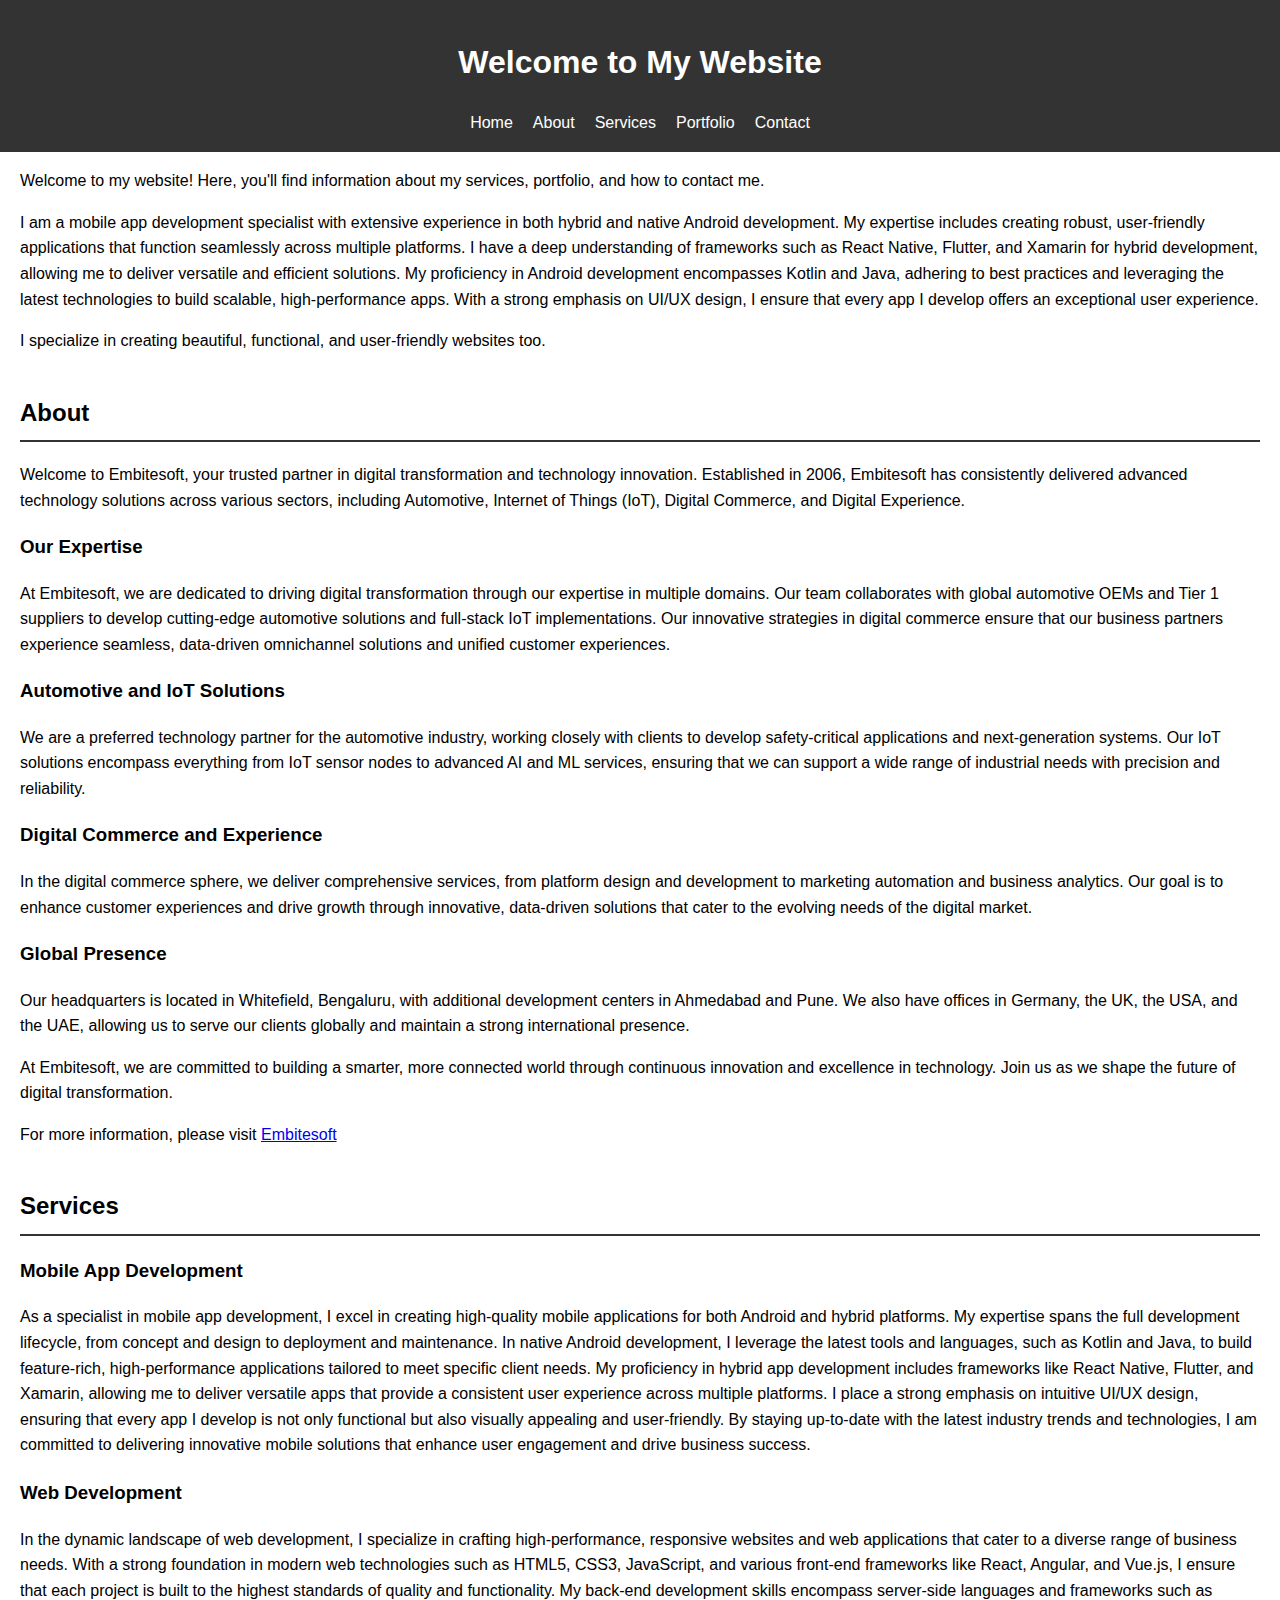
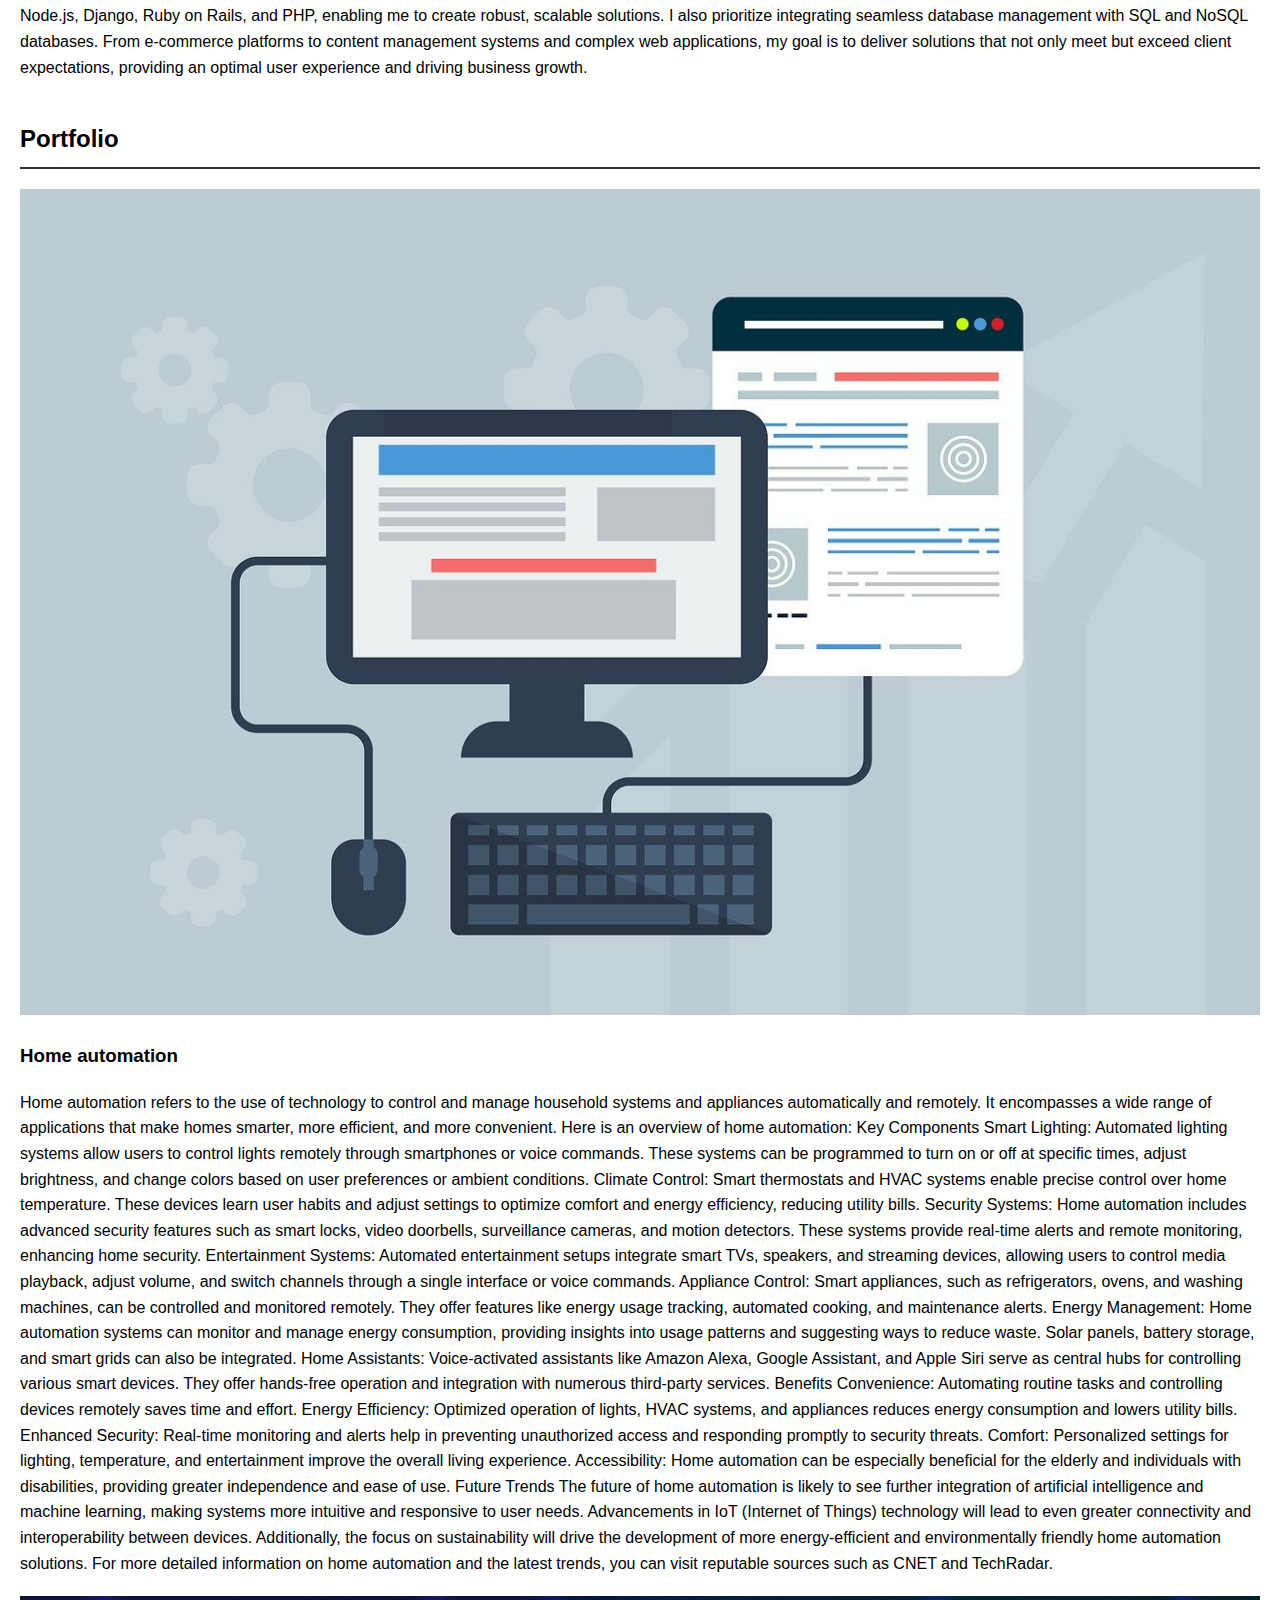
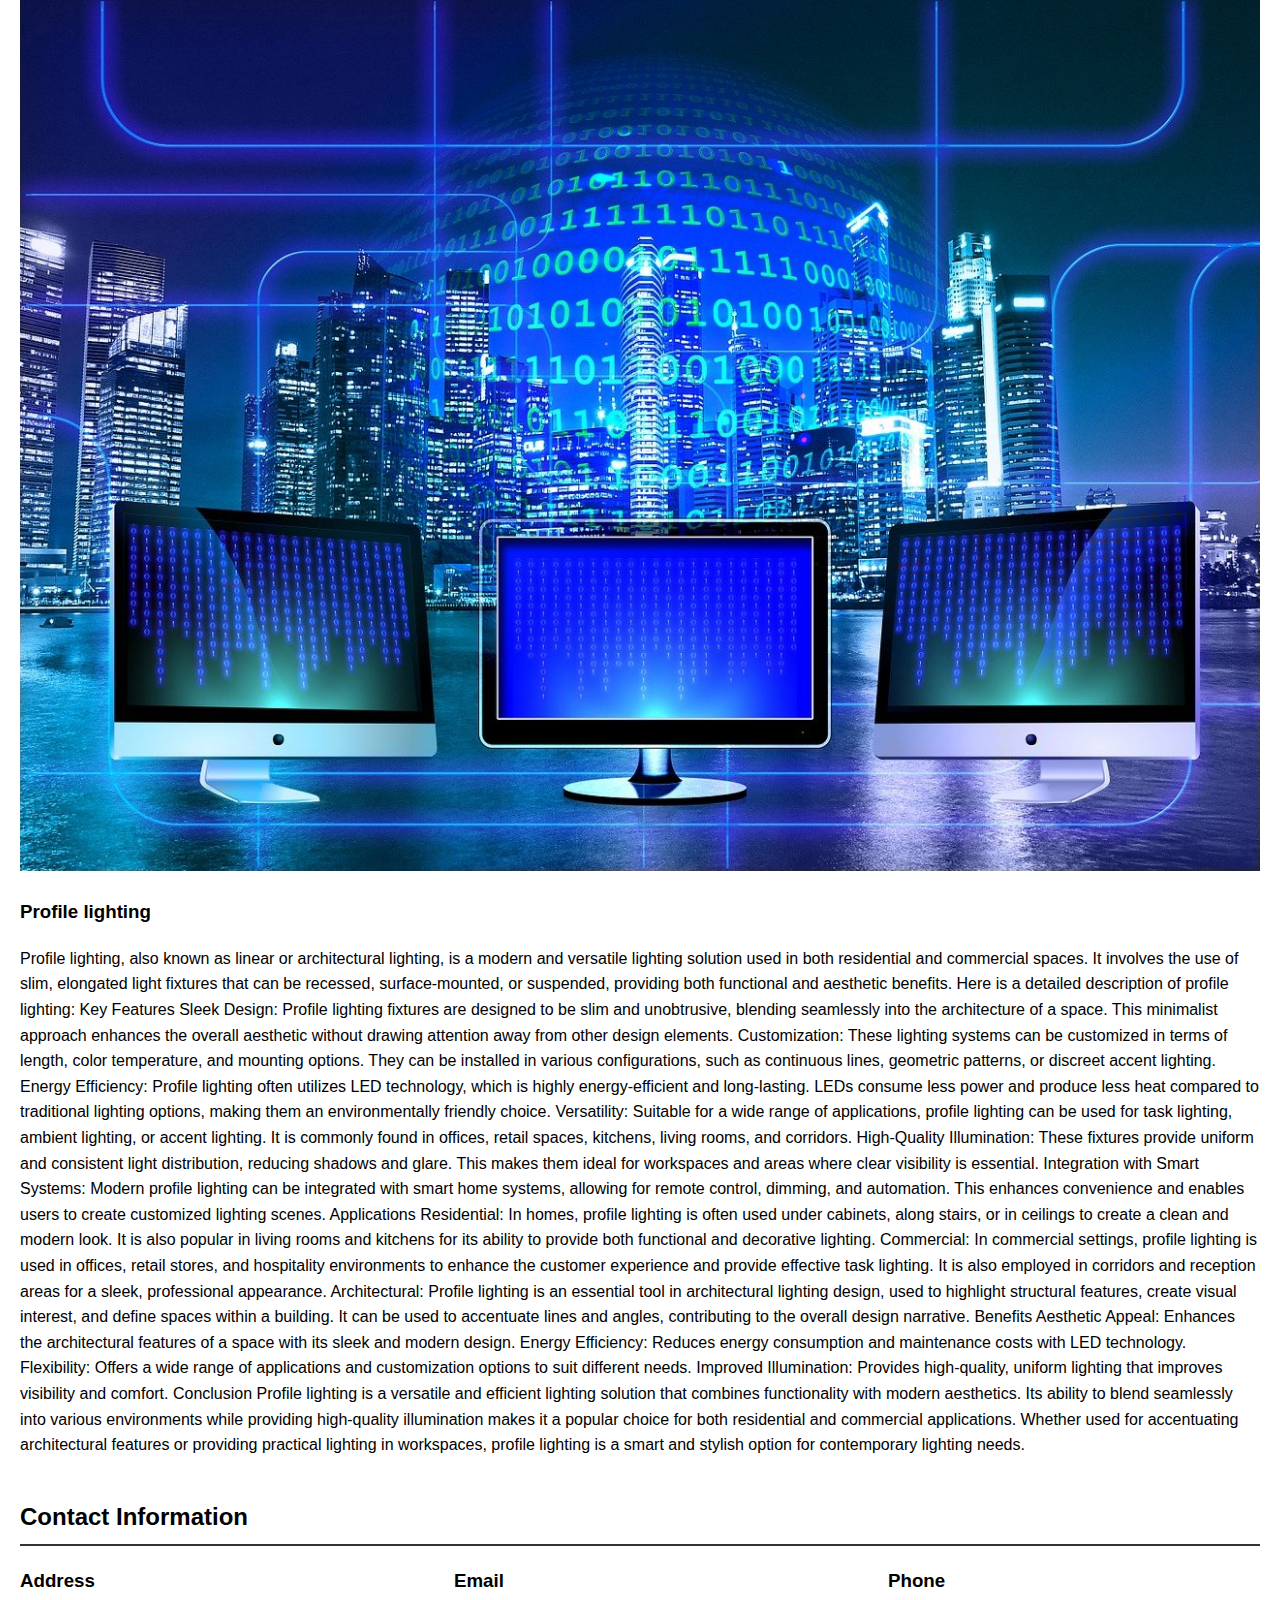
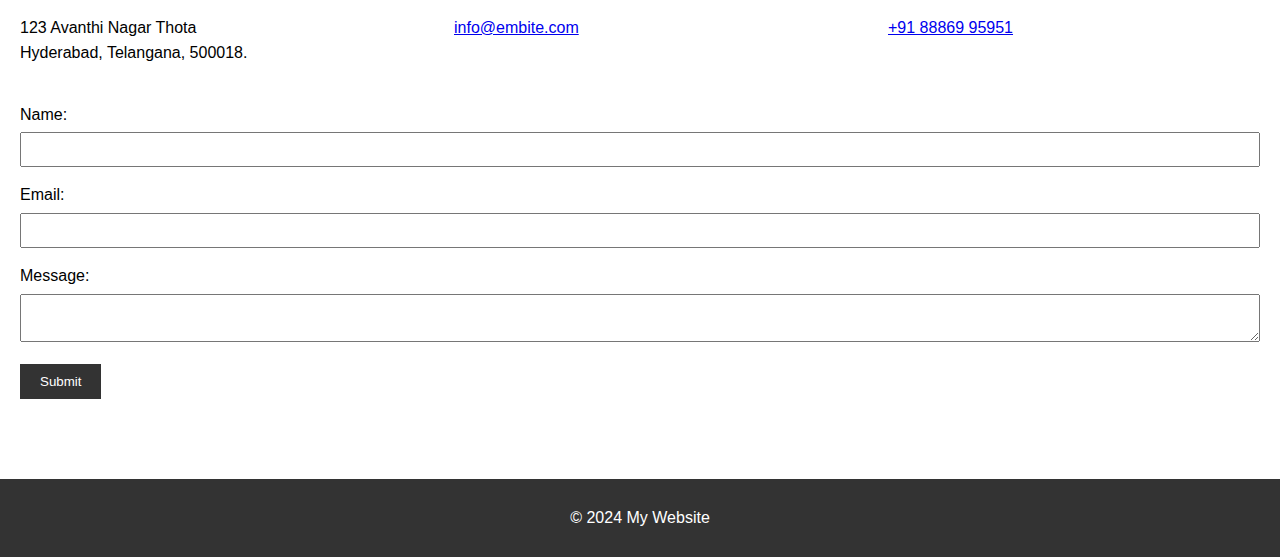
<file: index.html>
<!DOCTYPE html>
<html lang="en">
<head>
    <meta charset="UTF-8">
    <meta name="viewport" content="width=device-width, initial-scale=1.0">
    <title>My Website</title>
    <link rel="stylesheet" href="css/styles.css">
</head>
<body>
    <header>
        <h1>Welcome to My Website</h1>
        <nav>
            <ul>
                <li><a href="#home">Home</a></li>
                <li><a href="#about">About</a></li>
                <li><a href="#services">Services</a></li>
                <li><a href="#portfolio">Portfolio</a></li>
                <li><a href="#contact">Contact</a></li>
            </ul>
        </nav>
    </header>
    <main>
        <!-- Home Section -->
        <section id="home">
            <h2>Home</h2>
            <p>Welcome to my website! Here, you'll find information about my services, portfolio, and how to contact me.</p>
            <p>I am a mobile app development specialist with extensive experience in both hybrid and native Android development. My expertise includes creating robust, user-friendly applications that function seamlessly across multiple platforms. I have a deep understanding of frameworks such as React Native, Flutter, and Xamarin for hybrid development, allowing me to deliver versatile and efficient solutions. My proficiency in Android development encompasses Kotlin and Java, adhering to best practices and leveraging the latest technologies to build scalable, high-performance apps. With a strong emphasis on UI/UX design, I ensure that every app I develop offers an exceptional user experience.</p>
            <p>I specialize in creating beautiful, functional, and user-friendly websites too.</p>
        </section>

        <!-- About Section -->
        <section id="about">
            <h2>About</h2>
            <p>Welcome to Embitesoft, your trusted partner in digital transformation and technology innovation. Established in 2006, Embitesoft has consistently delivered advanced technology solutions across various sectors, including Automotive, Internet of Things (IoT), Digital Commerce, and Digital Experience.</p>
            <div class="about">
                <h3>Our Expertise</h3>
                <p>At Embitesoft, we are dedicated to driving digital transformation through our expertise in multiple domains. Our team collaborates with global automotive OEMs and Tier 1 suppliers to develop cutting-edge automotive solutions and full-stack IoT implementations. Our innovative strategies in digital commerce ensure that our business partners experience seamless, data-driven omnichannel solutions and unified customer experiences.</p>
            </div>
            <div class="about">
                <h3>Automotive and IoT Solutions</h3>
                <p>We are a preferred technology partner for the automotive industry, working closely with clients to develop safety-critical applications and next-generation systems. Our IoT solutions encompass everything from IoT sensor nodes to advanced AI and ML services, ensuring that we can support a wide range of industrial needs with precision and reliability.</p>
            </div>
            <div class="about">
                <h3>Digital Commerce and Experience</h3>
                <p>In the digital commerce sphere, we deliver comprehensive services, from platform design and development to marketing automation and business analytics. Our goal is to enhance customer experiences and drive growth through innovative, data-driven solutions that cater to the evolving needs of the digital market.</p>
            </div>
            <div class="about">
                <h3>Global Presence</h3>
                <p>Our headquarters is located in Whitefield, Bengaluru, with additional development centers in Ahmedabad and Pune. We also have offices in Germany, the UK, the USA, and the UAE, allowing us to serve our clients globally and maintain a strong international presence.</p>
            </div>
            <div class="about">
                <p>At Embitesoft, we are committed to building a smarter, more connected world through continuous innovation and excellence in technology. Join us as we shape the future of digital transformation.</p>
            <p>For more information, please visit <a href="http://embitesoft.com">Embitesoft</a></p>
            </div>
        </section>

        <!-- Services Section -->
        <section id="services">
            <h2>Services</h2>
            <div class="service">
                <h3>Mobile App Development</h3>
                <p>As a specialist in mobile app development, I excel in creating high-quality mobile applications for both Android and hybrid platforms. My expertise spans the full development lifecycle, from concept and design to deployment and maintenance. In native Android development, I leverage the latest tools and languages, such as Kotlin and Java, to build feature-rich, high-performance applications tailored to meet specific client needs. My proficiency in hybrid app development includes frameworks like React Native, Flutter, and Xamarin, allowing me to deliver versatile apps that provide a consistent user experience across multiple platforms. I place a strong emphasis on intuitive UI/UX design, ensuring that every app I develop is not only functional but also visually appealing and user-friendly. By staying up-to-date with the latest industry trends and technologies, I am committed to delivering innovative mobile solutions that enhance user engagement and drive business success.</p>
            </div>
            <div class="service">
                <h3>Web Development</h3>
                <p>In the dynamic landscape of web development, I specialize in crafting high-performance, responsive websites and web applications that cater to a diverse range of business needs. With a strong foundation in modern web technologies such as HTML5, CSS3, JavaScript, and various front-end frameworks like React, Angular, and Vue.js, I ensure that each project is built to the highest standards of quality and functionality. My back-end development skills encompass server-side languages and frameworks such as Node.js, Django, Ruby on Rails, and PHP, enabling me to create robust, scalable solutions. I also prioritize integrating seamless database management with SQL and NoSQL databases. From e-commerce platforms to content management systems and complex web applications, my goal is to deliver solutions that not only meet but exceed client expectations, providing an optimal user experience and driving business growth.</p>
            </div>
        </section>

        <!-- Portfolio Section -->
        <section id="portfolio">
            <h2>Portfolio</h2>
            <div class="portfolio-item">
                <img src="images/portfolio_1.jpg" alt="Portfolio Item 1">
                <h3>Home automation</h3>
                <p>Home automation refers to the use of technology to control and manage household systems and appliances automatically and remotely. It encompasses a wide range of applications that make homes smarter, more efficient, and more convenient. Here is an overview of home automation:
                    
                    Key Components
                    Smart Lighting: Automated lighting systems allow users to control lights remotely through smartphones or voice commands. These systems can be programmed to turn on or off at specific times, adjust brightness, and change colors based on user preferences or ambient conditions.
                    Climate Control: Smart thermostats and HVAC systems enable precise control over home temperature. These devices learn user habits and adjust settings to optimize comfort and energy efficiency, reducing utility bills.
                    Security Systems: Home automation includes advanced security features such as smart locks, video doorbells, surveillance cameras, and motion detectors. These systems provide real-time alerts and remote monitoring, enhancing home security.
                    Entertainment Systems: Automated entertainment setups integrate smart TVs, speakers, and streaming devices, allowing users to control media playback, adjust volume, and switch channels through a single interface or voice commands.
                    Appliance Control: Smart appliances, such as refrigerators, ovens, and washing machines, can be controlled and monitored remotely. They offer features like energy usage tracking, automated cooking, and maintenance alerts.
                    Energy Management: Home automation systems can monitor and manage energy consumption, providing insights into usage patterns and suggesting ways to reduce waste. Solar panels, battery storage, and smart grids can also be integrated.
                    Home Assistants: Voice-activated assistants like Amazon Alexa, Google Assistant, and Apple Siri serve as central hubs for controlling various smart devices. They offer hands-free operation and integration with numerous third-party services.
                    
                    Benefits
                    Convenience: Automating routine tasks and controlling devices remotely saves time and effort.
                    Energy Efficiency: Optimized operation of lights, HVAC systems, and appliances reduces energy consumption and lowers utility bills.
                    Enhanced Security: Real-time monitoring and alerts help in preventing unauthorized access and responding promptly to security threats.
                    Comfort: Personalized settings for lighting, temperature, and entertainment improve the overall living experience.
                    Accessibility: Home automation can be especially beneficial for the elderly and individuals with disabilities, providing greater independence and ease of use.
                    Future Trends
                    The future of home automation is likely to see further integration of artificial intelligence and machine learning, making systems more intuitive and responsive to user needs. Advancements in IoT (Internet of Things) technology will lead to even greater connectivity and interoperability between devices. Additionally, the focus on sustainability will drive the development of more energy-efficient and environmentally friendly home automation solutions.
                    
                    For more detailed information on home automation and the latest trends, you can visit reputable sources such as CNET and TechRadar.</p>
            </div>
            <div class="portfolio-item">
                <img src="images/portfolio_2.jpg" alt="Portfolio Item 2">
                <h3>Profile lighting</h3>
                <p>Profile lighting, also known as linear or architectural lighting, is a modern and versatile lighting solution used in both residential and commercial spaces. It involves the use of slim, elongated light fixtures that can be recessed, surface-mounted, or suspended, providing both functional and aesthetic benefits. Here is a detailed description of profile lighting:

                    Key Features
                    Sleek Design: Profile lighting fixtures are designed to be slim and unobtrusive, blending seamlessly into the architecture of a space. This minimalist approach enhances the overall aesthetic without drawing attention away from other design elements.
                    Customization: These lighting systems can be customized in terms of length, color temperature, and mounting options. They can be installed in various configurations, such as continuous lines, geometric patterns, or discreet accent lighting.
                    Energy Efficiency: Profile lighting often utilizes LED technology, which is highly energy-efficient and long-lasting. LEDs consume less power and produce less heat compared to traditional lighting options, making them an environmentally friendly choice.
                    Versatility: Suitable for a wide range of applications, profile lighting can be used for task lighting, ambient lighting, or accent lighting. It is commonly found in offices, retail spaces, kitchens, living rooms, and corridors.
                    High-Quality Illumination: These fixtures provide uniform and consistent light distribution, reducing shadows and glare. This makes them ideal for workspaces and areas where clear visibility is essential.
                    Integration with Smart Systems: Modern profile lighting can be integrated with smart home systems, allowing for remote control, dimming, and automation. This enhances convenience and enables users to create customized lighting scenes.
                    
                    Applications
                    Residential: In homes, profile lighting is often used under cabinets, along stairs, or in ceilings to create a clean and modern look. It is also popular in living rooms and kitchens for its ability to provide both functional and decorative lighting.
                    Commercial: In commercial settings, profile lighting is used in offices, retail stores, and hospitality environments to enhance the customer experience and provide effective task lighting. It is also employed in corridors and reception areas for a sleek, professional appearance.
                    Architectural: Profile lighting is an essential tool in architectural lighting design, used to highlight structural features, create visual interest, and define spaces within a building. It can be used to accentuate lines and angles, contributing to the overall design narrative.
                    
                    Benefits
                    Aesthetic Appeal: Enhances the architectural features of a space with its sleek and modern design.
                    Energy Efficiency: Reduces energy consumption and maintenance costs with LED technology.
                    Flexibility: Offers a wide range of applications and customization options to suit different needs.
                    Improved Illumination: Provides high-quality, uniform lighting that improves visibility and comfort.
                    
                    Conclusion
                    Profile lighting is a versatile and efficient lighting solution that combines functionality with modern aesthetics. Its ability to blend seamlessly into various environments while providing high-quality illumination makes it a popular choice for both residential and commercial applications. Whether used for accentuating architectural features or providing practical lighting in workspaces, profile lighting is a smart and stylish option for contemporary lighting needs.</p>
            </div>
            <!-- Add more portfolio items as needed -->
        </section>

        <!-- Contact Section -->
        <section id="contact">
            <h2>Contact Information</h2>
            <div class="contact-info">
                <div class="contact-item">
                    <h3>Address</h3>
                    <p>123 Avanthi Nagar Thota<br>Hyderabad, Telangana, 500018.</p>
                </div>
                <div class="contact-item">
                    <h3>Email</h3>
                    <p><a href="mailto:info@embite.com">info@embite.com</a></p>
                </div>
                <div class="contact-item">
                    <h3>Phone</h3>
                    <p><a href="tel:+918886995951">+91 88869 95951</a></p>
                </div>
            </div>
            <form action="submit-form.php" method="post">
                <div class="form-group">
                    <label for="name">Name:</label>
                    <input type="text" id="name" name="name" required>
                </div>
                <div class="form-group">
                    <label for="email">Email:</label>
                    <input type="email" id="email" name="email" required>
                </div>
                <div class="form-group">
                    <label for="message">Message:</label>
                    <textarea id="message" name="message" required></textarea>
                </div>
                <button type="submit">Submit</button>
            </form>
        </section>
        
    </main>
    <footer>
        <p>&copy; 2024 My Website</p>
    </footer>
    <script src="js/scripts.js"></script>
</body>
</html>
</file>
<file: css/styles.css>
/* Global Styles */
body {
    font-family: Arial, sans-serif;
    margin: 0;
    padding: 0;
    line-height: 1.6;
    min-height: 100vh;
    display: flex;
    flex-direction: column;
}

header {
    background: #333;
    color: #fff;
    padding: 1rem 0;
    text-align: center;
    position: fixed;
    width: 100%;
    top: 0;
    z-index: 1000;
}

header nav ul {
    list-style: none;
    padding: 0;
    margin: 0;
    display: flex;
    justify-content: center;
}

header nav ul li {
    margin: 0 10px;
}

header nav ul li a {
    color: #fff;
    text-decoration: none;
}

main {
    padding: 20px;
    padding-top: 80px; /* Adjust for fixed header */
    flex: 1;
}

h2 {
    border-bottom: 2px solid #333;
    padding-bottom: 0.5rem;
}

section {
    margin-bottom: 40px;
}

.service {
    margin-bottom: 20px;
}

.portfolio-item {
    margin-bottom: 20px;
}

.portfolio-item img {
    max-width: 100%;
    height: auto;
}

.contact-info {
    display: flex;
    justify-content: space-between;
    margin-bottom: 20px;
}

.contact-item {
    width: 30%;
}

.contact-item h3 {
    margin-top: 0;
}

.form-group {
    margin-bottom: 15px;
}

.form-group label {
    display: block;
    margin-bottom: 5px;
}

.form-group input, .form-group textarea {
    width: 100%;
    padding: 8px;
    box-sizing: border-box;
}

button {
    background: #333;
    color: #fff;
    padding: 10px 20px;
    border: none;
    cursor: pointer;
}

button:hover {
    background: #555;
}

footer {
    background: #333;
    color: #fff;
    text-align: center;
    padding: 10px 0;
    margin-top: 20px;
}
</file>
